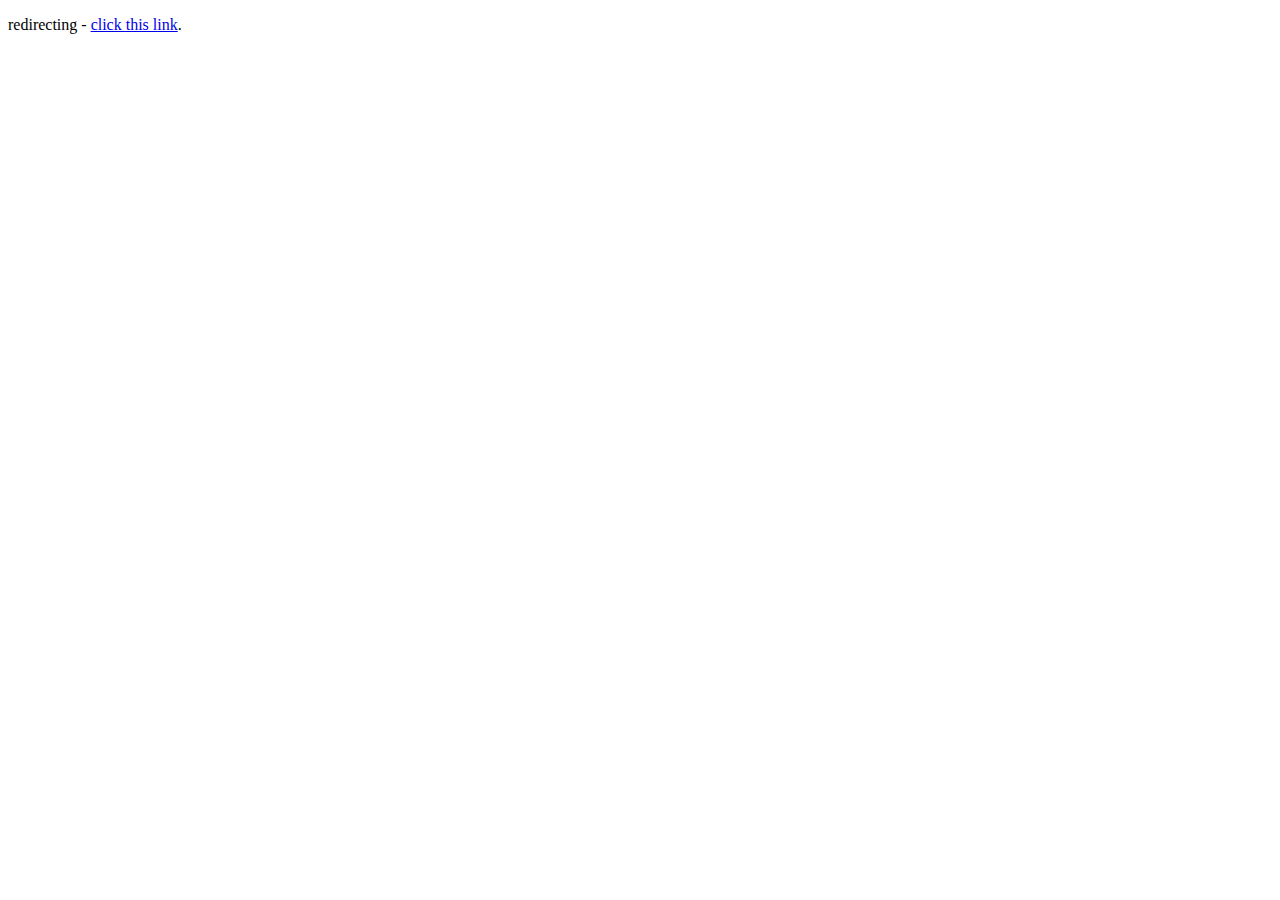
<file: buy.html>
<!DOCTYPE html>
<html>
  <head>
    <meta http-equiv="refresh" content="7; url='https://shoppy.gg/@Urothun'" />
  </head>
  <body>
    <p>redirecting - <a href="https://shoppy.gg/@Urothun">click this link</a>.</p>
  </body>
</html>
</file>
